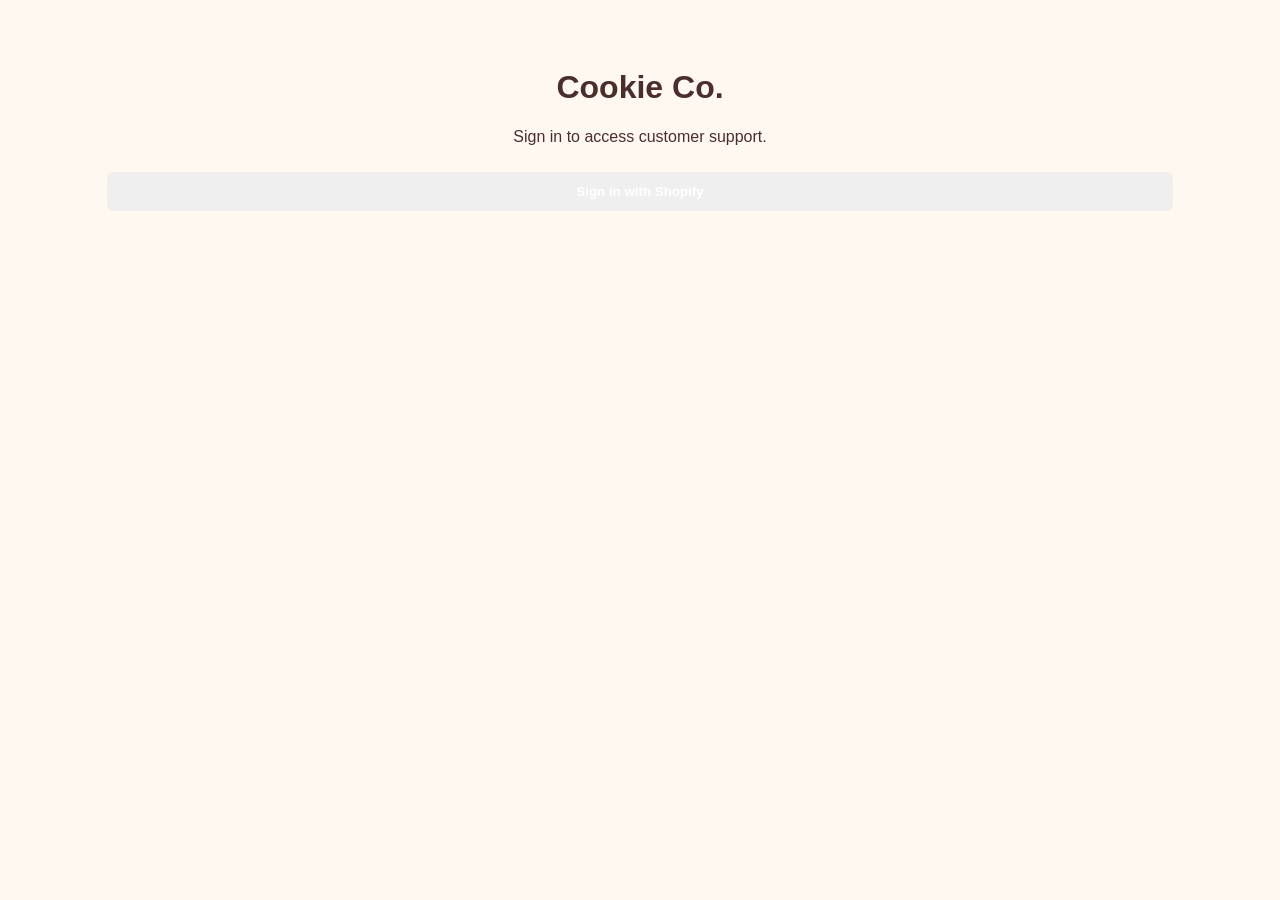
<file: index.html>
<!DOCTYPE html>
<html lang="en">
<head>
  <meta charset="UTF-8">
  <meta name="viewport" content="width=device-width, initial-scale=1.0">

  <title>Cookie Co. Support</title>

  <link rel="stylesheet" href="style.css">
</head>

<body>

  <main class="container">

    <h1>Cookie Co.</h1>

    <p>
      Sign in to access customer support.
    </p>

    <button id="shopify-login">
      Sign in with Shopify
    </button>

    <p id="status"></p>

  </main>

  <script id="ze-snippet" src="https://static.zdassets.com/ekr/snippet.js?key=9500f84f-a378-455b-ae18-ffb5ad44a24b"></script>
  <script src="app.js"></script>
  

</body>
</html>
</file>
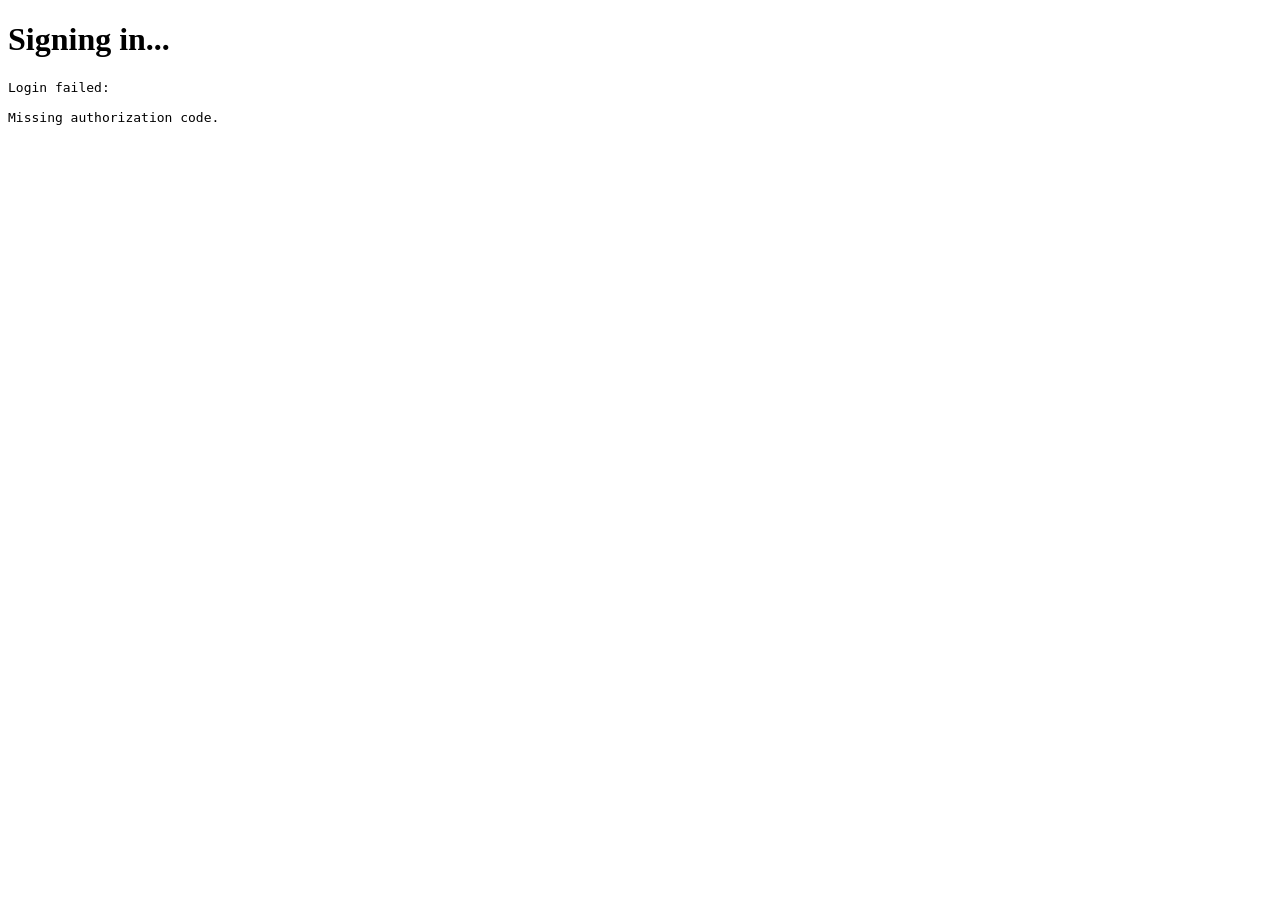
<file: auth/callback.html>
<!DOCTYPE html>
<html lang="en">
<head>
  <meta charset="UTF-8">
  <meta name="viewport" content="width=device-width, initial-scale=1.0">
  <title>Signing in...</title>
</head>
<body>
  <h1>Signing in...</h1>
  <pre id="result"></pre>

  <script>
    const BACKEND_URL =
      "https://auth.yourcookie.site/api/shopify/callback";

    const params = new URLSearchParams(window.location.search);

    const code = params.get("code");
    const state = params.get("state");
    const error = params.get("error");
    const errorDescription = params.get("error_description");

    const codeVerifier =
      sessionStorage.getItem("shopify_code_verifier");

    const savedState =
      sessionStorage.getItem("shopify_state");

    const result =
      document.getElementById("result");

    async function completeLogin() {
      if (error) {
        throw new Error(
          `${error}: ${errorDescription || "Shopify authentication failed"}`
        );
      }

      if (!code) {
        throw new Error("Missing authorization code.");
      }

      if (!state) {
        throw new Error("Missing state.");
      }

      if (!savedState || state !== savedState) {
        throw new Error("Invalid OAuth state.");
      }

      if (!codeVerifier) {
        throw new Error("Missing PKCE code verifier.");
      }

      const response = await fetch(BACKEND_URL, {
        method: "POST",
        credentials:"include",
        headers: {
          "Content-Type": "application/json"
        },
        body: JSON.stringify({
          code,
          state,
          code_verifier: codeVerifier,
          redirect_uri:
            "https://github.yourcookie.site/auth/callback.html"
        })
      });

      const data = await response.json();

      if (!response.ok) {
        throw new Error(
          data.details
            ? JSON.stringify(data.details)
            : data.error || "Backend authentication failed."
        );
      }

      result.textContent =
        "Shopify authentication completed.\n\n" +
        JSON.stringify(data, null, 2);
        window.location.href = "/";

      sessionStorage.removeItem("shopify_code_verifier");
      sessionStorage.removeItem("shopify_state");
      sessionStorage.removeItem("shopify_nonce");
    }

    completeLogin().catch(error => {
      console.error(error);
      result.textContent =
        "Login failed:\n\n" + error.message;
    });
  </script>
</body>
</html>
</file>
<file: style.css>
body {
  font-family: 'Segoe UI', Tahoma, Geneva, Verdana, sans-serif;
  background-color: #fff8f0;
  color: #4a2e2b;
  padding: 40px;
  text-align: center;
}

.card {
  background: white;
  max-width: 380px;
  margin: 0 auto;
  padding: 30px;
  border-radius: 12px;
  box-shadow: 0 4px 12px rgba(0, 0, 0, 0.1);
}

input {
  width: 90%;
  padding: 10px;
  margin: 8px 0;
  border: 1px solid #ccc;
  border-radius: 6px;
  box-sizing: border-box;
}

button {
  color: white;
  border: none;
  padding: 12px 20px;
  border-radius: 6px;
  cursor: pointer;
  font-weight: bold;
  width: 90%;
  margin-top: 10px;
}

.btn-login {
  background: #8c2d19;
}

.btn-login:hover {
  background: #6b2213;
}

.btn-logout {
  background: #555555;
  display: none;
  margin: 15px auto 0 auto;
}

.btn-logout:hover {
  background: #333333;
}

.status {
  margin-top: 15px;
  font-size: 14px;
  font-weight: bold;
}

.logged-in {
  color: #2e7d32;
}

.logged-out {
  color: #c62828;
}
</file>
